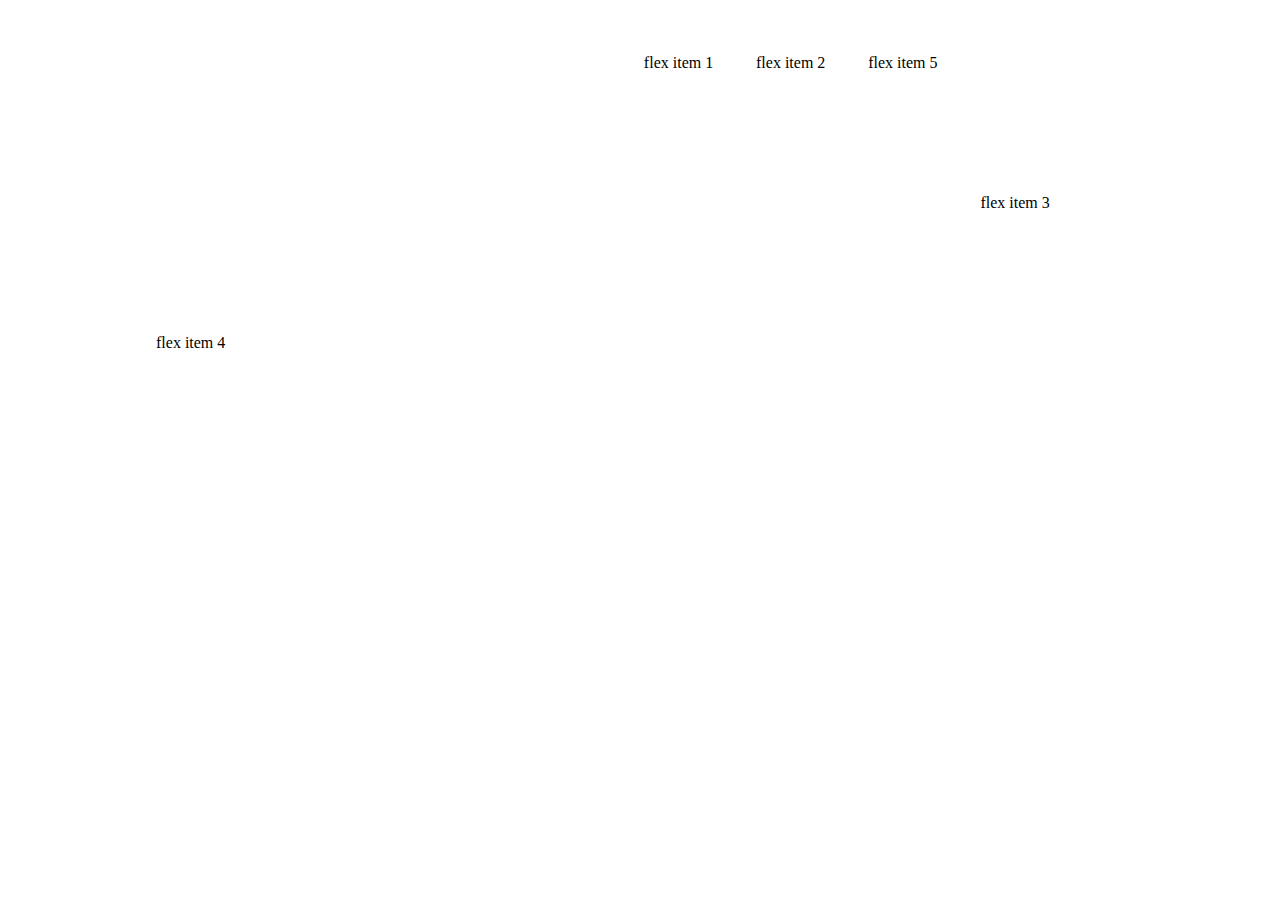
<file: SuperDopeWebsite/flexEx.html>
﻿<!DOCTYPE html>
<html lang="en">
<head>
    <meta charset="utf-8" />
    <meta name="viewport" content="width=device-width, initial-scale=1.0">
    <meta http-equiv="X-UA-Compatible" content="ie=edge">
    <title>Flexbox Example</title>
    <link href="styleThree.css" rel="stylesheet" />
</head>
<body>
    <div class="container">
        <div class="flexItem flexItem--1">flex item 1</div>
        <div class="flexItem flexItem--2">flex item 2</div>
        <div class="flexItem flexItem--3">flex item 3</div>
        <div class="flexItem flexItem--4">flex item 4</div>
        <div class="flexItem flexItem--5">flex item 5</div>
    </div>

</body>
</html>
</file>
<file: SuperDopeWebsite/styleThree.css>
﻿.container {
    display: flex;
    flex-direction: row;
    flex-wrap: wrap;
    height: 20rem;
    margin: 2rem auto;
    padding: 11px;
    max-width: 1000px;
}

.flexItem {
    flex-grow: 1;
    margin-left: 5px;
    padding: 11px;
}

    .flexItem:first-child {
        margin: 0;
    }
    .flexItem--4{
        order: -1;
        align-self: flex-end;
        flex-basis: 450px;
    }
    .flexItem--3{
        order: 1;
        align-self: center;
        flex-grow: 5;
    }
    .flexItem--5{
        align-self: stretch;
    }
</file>
